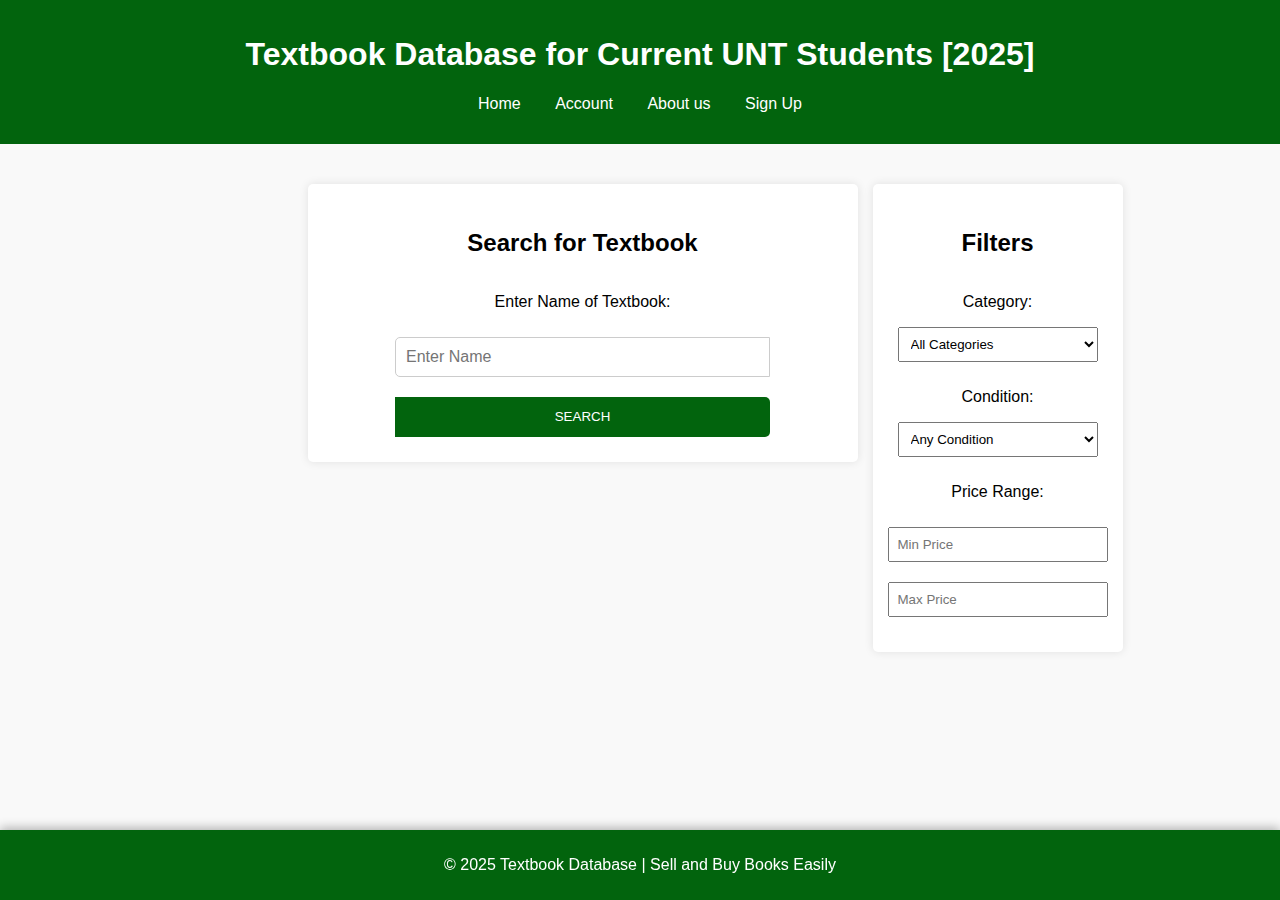
<file: index.html>
<!DOCTYPE html>
<html lang="en">
<head>
    <meta charset="UTF-8">
    <meta name="viewport" content="width=device-width, initial-scale=1.0">
    <title>Sell Your Textbooks | Textbook Database</title>
    <link rel="stylesheet" href="index.css">
</head>
<body>
    <header>
        <h1>Textbook Database for Current UNT Students [2025]</h1>
        <nav>
            <ul>
                <li><a href="index.html">Home</a></li>
                <li><a href="accounts.html">Account</a></li>
                <li><a href="about.html">About us</a></li>
                <li><a href="signup.html">Sign Up</a></li>
            </ul>
        </nav>
    </header>

    <main>
        <section id="search-container">
            
            <div id="search-box">
                <h2>Search for Textbook</h2>
                <p>Enter Name of Textbook:</p>
                <input type="text" id="textbook-name-input" placeholder="Enter Name">
                <button id="search-btn">SEARCH</button>
            </div>
        
            <div id="filter-box">
                <h2>Filters</h2>
                <p>Category:</p>
                <select id="category-filter">
                    <option value="">All Categories</option>
                    <option value="science">Science</option>
                    <option value="math">Math</option>
                    <option value="engineering">Engineering</option>
                    <option value="literature">Literature</option>
                    <option value="business">Business</option>
                </select>
        
                <p>Condition:</p>
                <select id="condition-filter">
                    <option value="">Any Condition</option>
                    <option value="new">New</option>
                    <option value="used">Used</option>
                    <option value="like-new">Like New</option>
                </select>
        
                <p>Price Range:</p>
                <input type="number" id="min-price" placeholder="Min Price">
                <input type="number" id="max-price" placeholder="Max Price">
            </div>
        </section>

    </main>

    <footer class="bottom-footer">
        <p>&copy; 2025 Textbook Database | Sell and Buy Books Easily</p>
    </footer>

    <script>
        document.getElementById("search-btn").addEventListener("click", function() {
            let textbookName = document.getElementById("textbook-name-input").value;
            
            if (!textbookName) {
                alert("Please enter the name of the textbook!");
                return;
            }

            // Redirect to results page with query parameter
            window.location.href = `results.html?query=${encodeURIComponent(textbookName)}`;
        });
    </script>
</body>
</html>
</file>
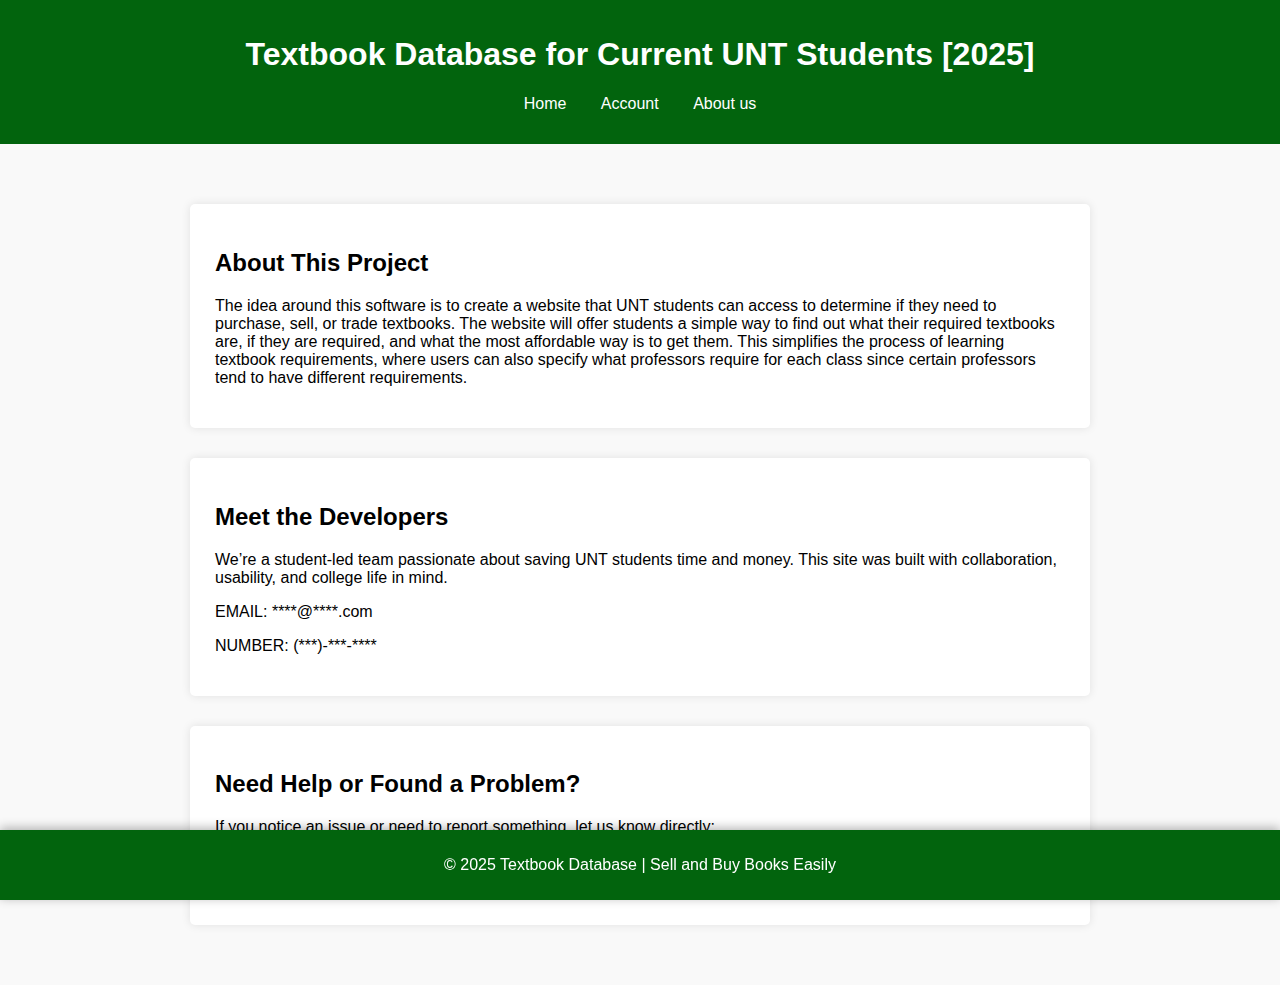
<file: about.html>
<!DOCTYPE html>
<html lang="en">
<head>
    <meta charset="UTF-8" />
    <meta name="viewport" content="width=device-width, initial-scale=1.0"/>
    <title>About us | Textbook Database</title>
    <link rel="stylesheet" href="about.css" />
</head>
<body>
    <header>
        <h1>Textbook Database for Current UNT Students [2025]</h1>
        <nav>
            <ul>
                <li><a href="index.html">Home</a></li>
                <li><a href="account.html">Account</a></li>
                <li><a href="about.html" class="active">About us</a></li>
            </ul>
        </nav>
    </header>

    <main class="about-container">
        <section class="about-card">
            <h2>About This Project</h2>
            <p>The idea around this software is to create a website that UNT students can access to determine if they need to purchase, sell, or trade textbooks. The website will offer students a simple way to find out what their required textbooks are, if they are required, and what the most affordable way is to get them. 

            This simplifies the process of learning textbook requirements, where users can also specify what professors require for each class since certain professors tend to have different requirements.</p>
        </section>

        <section class="about-card">
            <h2>Meet the Developers</h2>
            <p>We’re a student-led team passionate about saving UNT students time and money. This site was built with collaboration, usability, and college life in mind.</p>
            <p>EMAIL: ****@****.com</p>
            <p>NUMBER: (***)-***-****</p>
        </section>

        <section class="about-card">
            <h2>Need Help or Found a Problem?</h2>
            <p>If you notice an issue or need to report something, let us know directly:</p>
            <a href="report.html" class="report-button">Submit a Report</a>
        </section>
    </main>

    <footer class="bottom-footer">
        <p>© 2025 Textbook Database | Sell and Buy Books Easily</p>
    </footer>
</body>
</html>
</file>
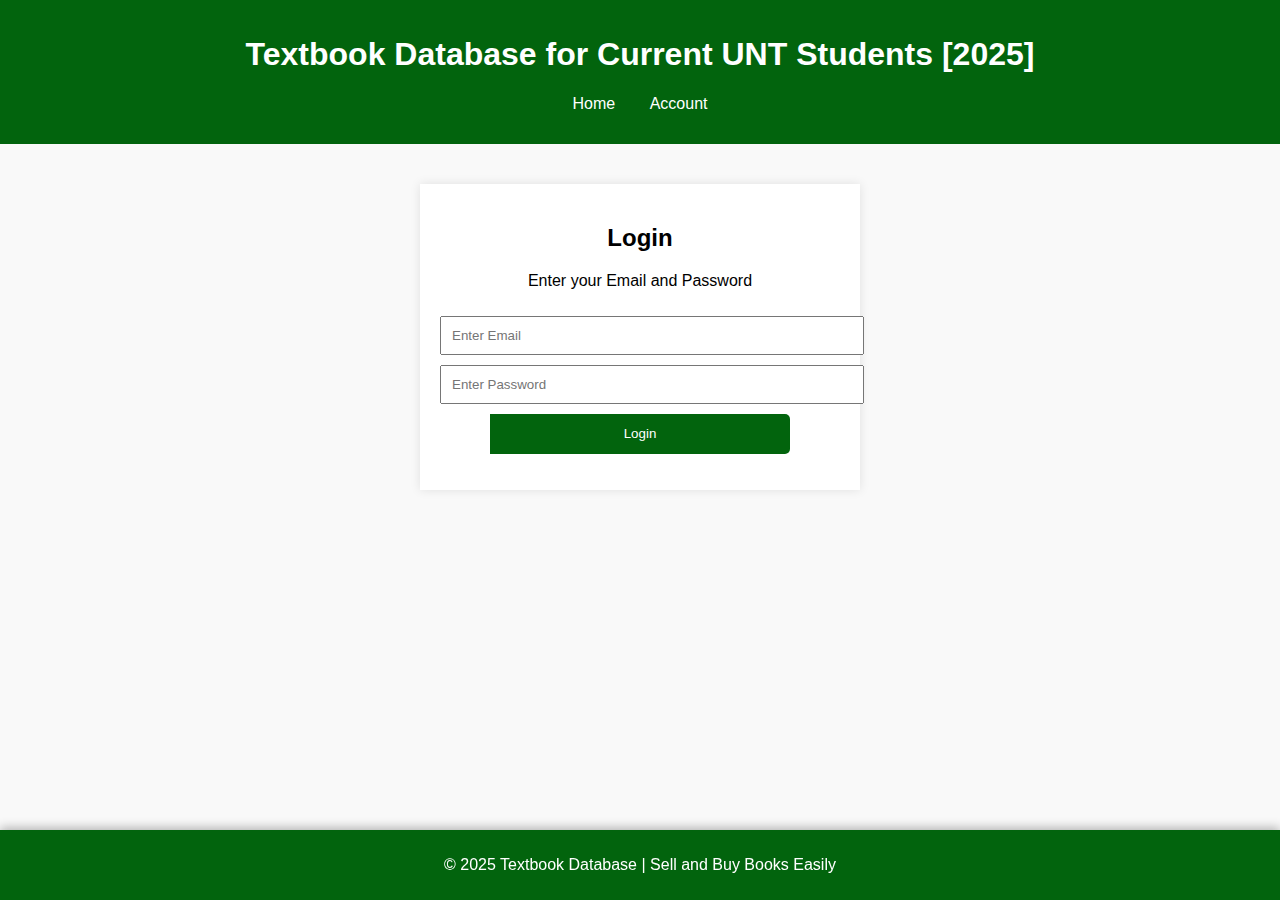
<file: accounts.html>
<!DOCTYPE html>
<html lang="en">
  <head>
    <meta charset="UTF-8">
    <meta name="viewport" content="width=device-width, initial-scale=1.0">
    <title>Your Account | Textbook Database</title>
    <link rel="stylesheet" href="accounts.css">
  </head>
  <body>
    <header>
      <h1>Your Account</h1>
      <nav>
        <ul class="nav-links">
          <li><a href="index.html" class="nav-button">Home</a></li>
          <li><button id="logout-btn" class="nav-button">Logout</button></li>
        </ul>
      </nav>
    </header>

    <main>
      <section id="account-info">
        <div id="user-info-box">
          <p id="user-name-heading"></p>
        </div>
        <h2>Your Listings</h2>

        <div id="user-listings">
          <!-- Listings will be dynamically inserted here -->
        </div>

        <button id="create-listing-btn">Create New Listing</button>

        <div id="create-listing-form" style="display: none;">
          <h3>Create Listing</h3>
          <input type="text" id="book-name" placeholder="Book Name">
          <input type="text" id="book-condition" placeholder="Condition">
          <input type="number" id="book-price" placeholder="Price">
          <button id="submit-listing-btn">Submit Listing</button>
        </div>
      </section>
    </main>

    <footer class="bottom-footer">
      <p>&copy; 2025 Textbook Database | Sell and Buy Books Easily</p>
    </footer>

    <script src="accounts.js"></script>
  </body>
</html>
</file>
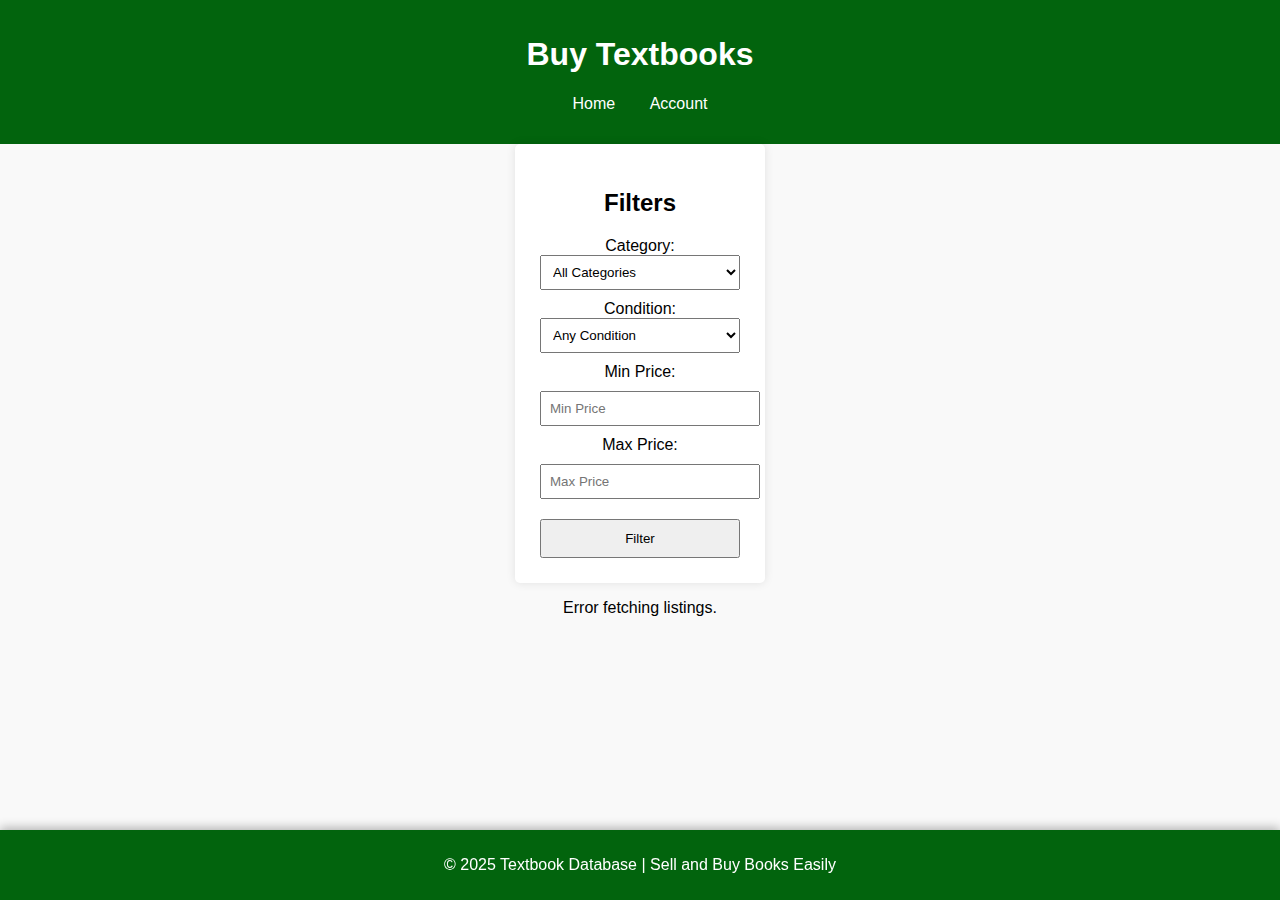
<file: buyTexts.html>
<!DOCTYPE html>
<html lang="en">
<head>
    <meta charset="UTF-8">
    <meta name="viewport" content="width=device-width, initial-scale=1.0">
    <title>Buying Page</title>
    <link rel="stylesheet" href="index.css">
</head>
<body>
    <header>
        <h1>Buy Textbooks</h1>
        <nav>
            <ul>
                <li><a href="index.html">Home</a></li>
                <li><a href="login.html">Account</a></li>
            </ul>
        </nav>
    </header>

    <main>
        <section id="filter-box">
      <h2>Filters</h2>
      <form id="filter-form">
        <label for="category-filter">Category:</label>
        <select id="category-filter" name="category">
          <option value="">All Categories</option>
          <option value="science">Science</option>
          <option value="math">Math</option>
          <option value="engineering">Engineering</option>
          <option value="literature">Literature</option>
          <option value="business">Business</option>
        </select>
        <label for="condition-filter">Condition:</label>
        <select id="condition-filter" name="condition">
          <option value="">Any Condition</option>
          <option value="new">New</option>
          <option value="used">Used</option>
            <option value="like-new">Like New</option>
        </select>
        <label for="min-price">Min Price:</label>
        <input type="number" id="min-price" name="min_price" placeholder="Min Price">
        <label for="max-price">Max Price:</label>
        <input type="number" id="max-price" name="max_price" placeholder="Max Price">
        <button type="submit">Filter</button>
      </form>
    </section>
    <section id="listings-container">
    </section>
    </main>
    <footer class="bottom-footer">
        <p>© 2025 Textbook Database | Sell and Buy Books Easily</p>
    </footer>
    <script>
    const form = document.getElementById('filter-form');
    const listingsContainer = document.getElementById('listings-container');

    function fetchListings(params = {}) {
      const queryString = new URLSearchParams(params).toString();
      fetch(`http://127.0.0.1:5000/listings?${queryString}`)
        .then(response => response.json())
        .then(data => {
          if (data.length > 0) {
            listingsContainer.innerHTML = data.map(listing => {
              return `
                <div class="listing">
                  <h3>
                    <a href="textbook.html?id=${encodeURIComponent(listing[1])}">
                      ${listing[1]}
                    </a>
                </h3>
                <p>Condition: ${listing[3]}</p>
                  <p>Price: $${listing[4]}</p>
                </div>
              `;
            }).join('');
          } else {
            listingsContainer.innerHTML = '<p>No listings found.</p>';
          }
        })
        .catch(error => {
            console.error("Error:", error);
            listingsContainer.innerHTML = '<p>Error fetching listings.</p>';
        });
    }

    fetchListings();

    form.addEventListener('submit', (e) => {
      e.preventDefault();
      const formData = new FormData(form);
      const params = Object.fromEntries(formData.entries());
      fetchListings(params);
    });
    </script>
</body>
</html>
</file>
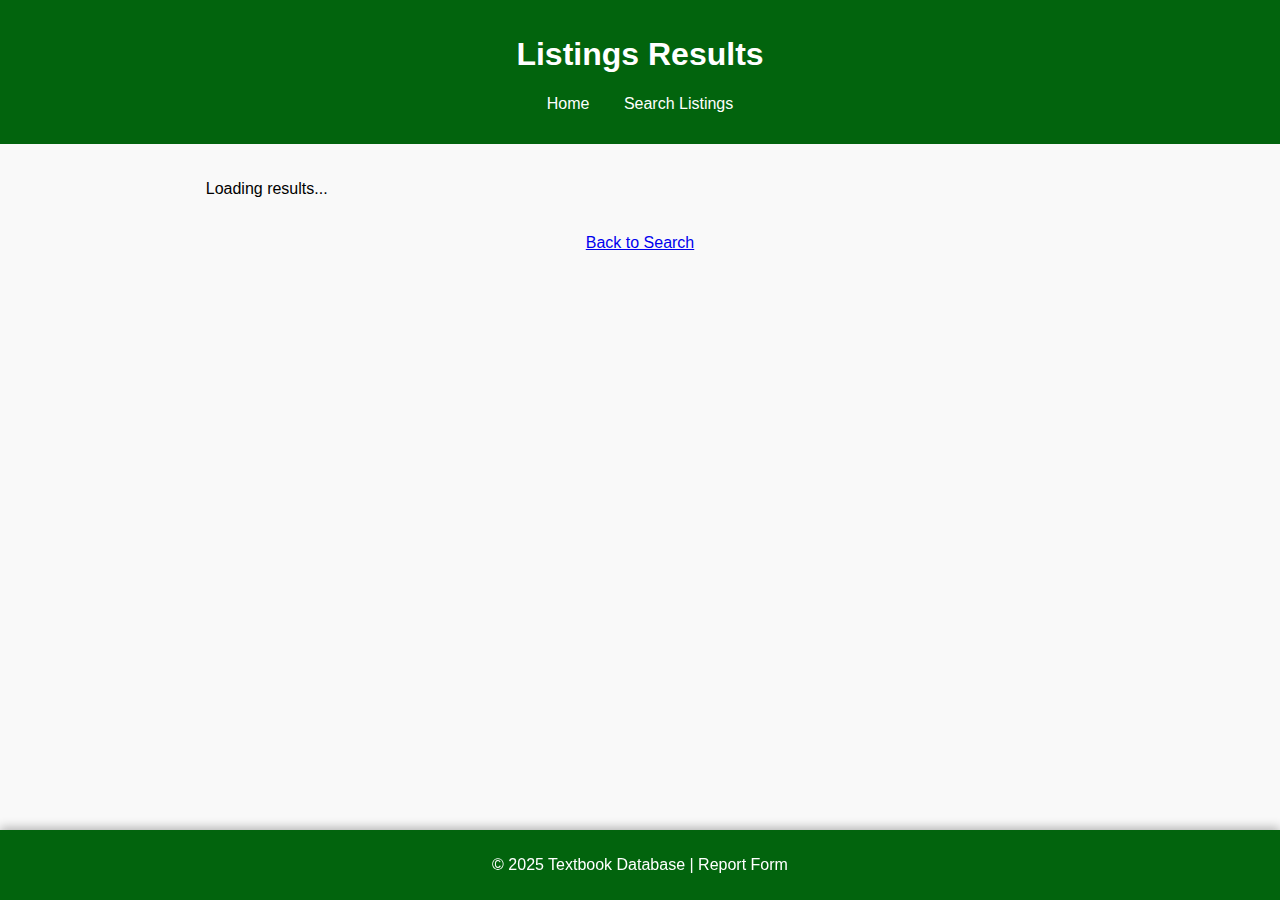
<file: listings_result.html>
<!DOCTYPE html>
<html>
  <head>
    <meta charset="UTF-8" />
    <meta name="viewport" content="width=device-width, initial-scale=1.0"/>
    <title>Listings results</title>
    <link rel="stylesheet" href="report.css" />
    <link rel="stylesheet" href="list_format.css">
    <link href="https://fonts.googleapis.com/css2?family=Montserrat:wght@400;600&display=swap" rel="stylesheet">
  </head>
<body>
  <header>
    <h1>Listings Results</h1>
    <nav>
      <ul>
        <li><a href="index.html">Home</a></li>
        <li><a href="listings_search.html">Search Listings</a></li>
      </ul>
    </nav>
  </header>
  <main>
    <section id="results-container">
    <section id="results-container" class="grid">
      <p>Loading results...</p>
    </section>
    <a href="listings_search.html">Back to Search</a>
  </main>
  <footer class="bottom-footer">
    <div class="footer-overlay">
      <p>&copy; 2025 Textbook Database | Report Form</p>
    </div>
  </footer>
  <script>
    document.addEventListener("DOMContentLoaded", () => {
      const params = new URLSearchParams(window.location.search);
      const query = params.get("query");
      const category = params.get("category");
      const condition = params.get("condition");
      
      fetch(`http://127.0.0.1:5000/listings?query=${encodeURIComponent(query)}&category=${encodeURIComponent(category)}&condition=${encodeURIComponent(condition)}`)
        .then(response => response.json())
        .then(data => {
          const resultsContainer = document.getElementById("results-container");
          resultsContainer.innerHTML = data.length
            ? data.map(listing => `
              <div>
                <div class="card result-card">
                <h3><a href="listings.html?id=${encodeURIComponent(listing.book_name)}">${listing.book_name}</a></h3>
                    <p>Condition: ${listing.condition}</p>
                    <p>Price: $${listing.price}</p>
                    <p><strong>Seller Email:</strong> <a href="mailto:${listing.seller_email}">${listing.seller_email}</a></p>
              </div>
            `).join("");
            : "<p>No results found.</p>";
    })
        .catch(error => {
          console.error("Error:", error);
          document.getElementById("results-container").innerHTML = "<p>Error fetching results.</p>";
        });
    });
  </script>
</body>
</html>
</file>
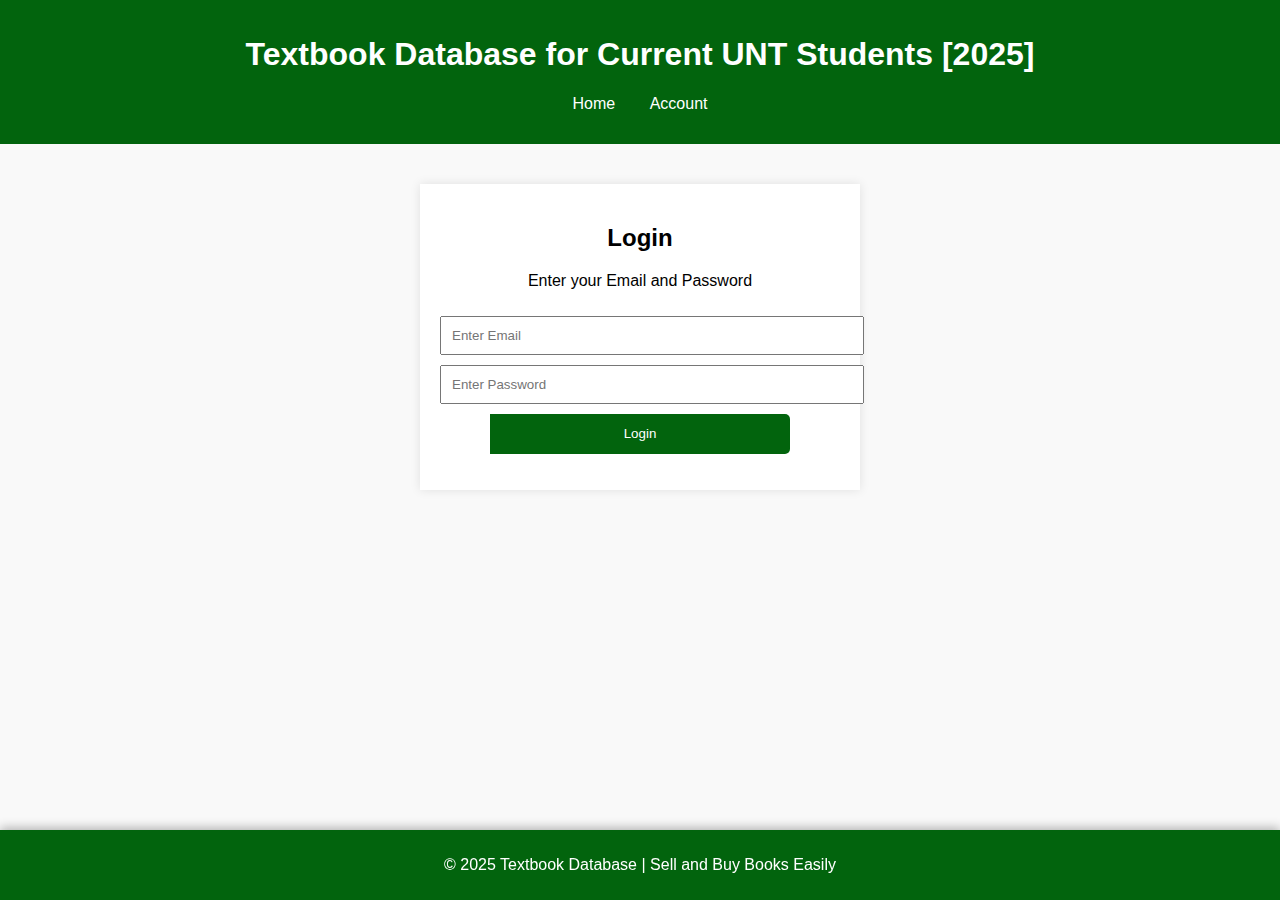
<file: login.html>
<!DOCTYPE html>
<html lang="en">
<head>
  <meta charset="UTF-8" />
  <meta name="viewport" content="width=device-width, initial-scale=1.0"/>
  <title>Sell Your Textbooks | Textbook Database</title>
  <link rel="stylesheet" href="login.css" />
</head>
<body>
  <header>
    <h1>Textbook Database for Current UNT Students [2025]</h1>
    <nav>
      <ul>
        <li><a href="index.html">Home</a></li>
        <li><a href="login.html">Account</a></li>
      </ul>
    </nav>
  </header>

  <main>
    <section id="account-login">
      <h2>Login</h2>
      <p>Enter your Email and Password</p>
      <input type="email" id="email" placeholder="Enter Email" />
      <input type="password" id="password" placeholder="Enter Password" />
      <button id="login-btn">Login</button>
      <p id="login-status"></p>
    </section>
  </main>

  <footer class="bottom-footer">
    <p>&copy; 2025 Textbook Database | Sell and Buy Books Easily</p>
  </footer>

  <script>
    document.getElementById('login-btn').addEventListener('click', async () => {
      const email = document.getElementById('email').value.trim();
      const password = document.getElementById('password').value.trim();
  
      if (!email || !password) {
          alert("Please enter both email and password.");
          return;
      }
  
      try {
          const response = await fetch('http://127.0.0.1:5000/login', {
              method: 'POST',
              headers: { 'Content-Type': 'application/json' },
              body: JSON.stringify({ email, password })
          });
  
          const result = await response.json();
  
          if (response.ok) {
              // Save token to localStorage
              localStorage.setItem('authToken', result.token);
  
              // Redirect to accounts page
              window.location.href = 'accounts.html'; // Change this URL to your accounts page URL
          } else {
              alert(result.error || 'Login failed');
          }
  
      } catch (error) {
          console.error('Error:', error);
          alert('An error occurred while logging in.');
      }
  });
  </script>
</body>
</html>
</file>
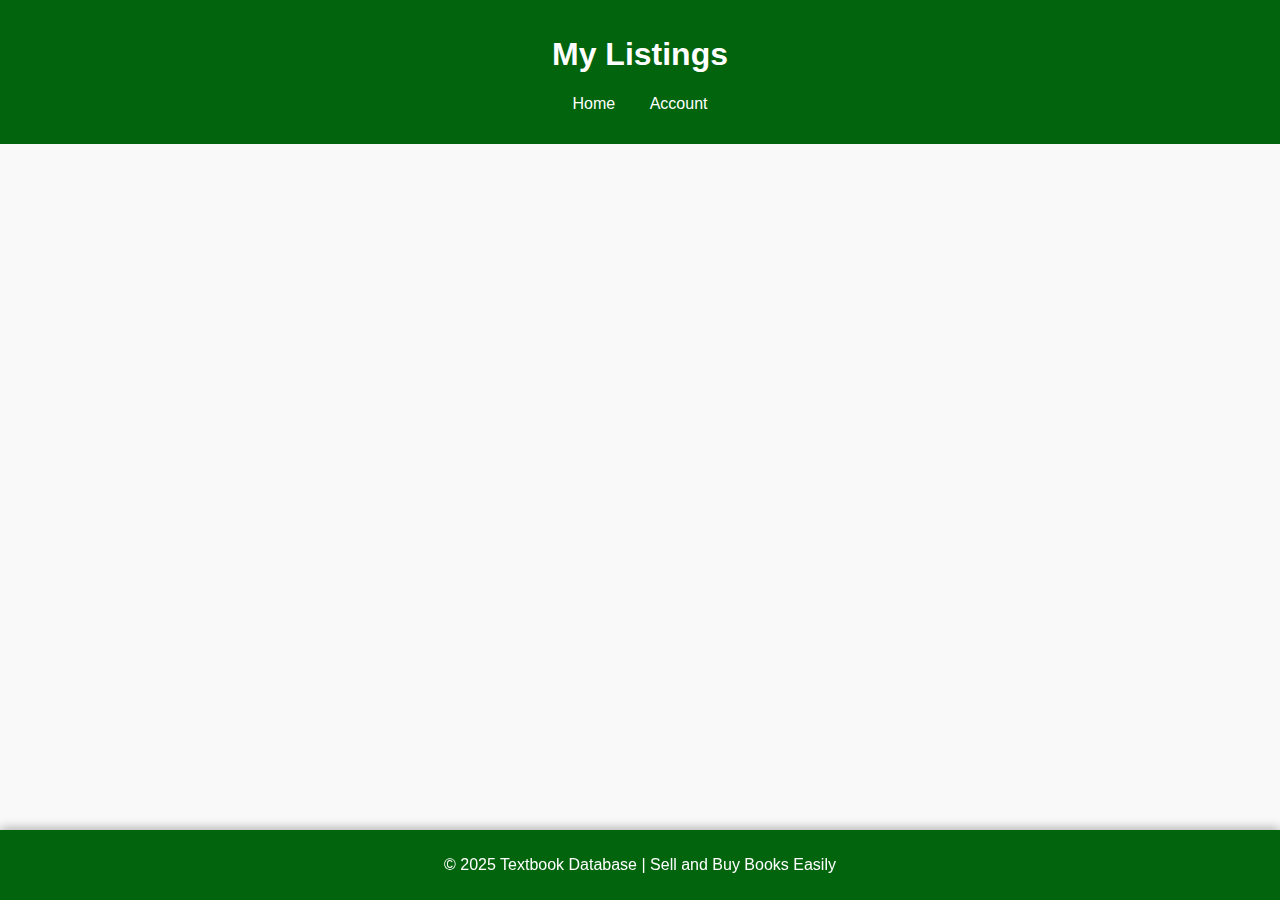
<file: my_listings.html>
<!DOCTYPE html>
<html lang="en">
<head>
  <meta charset="UTF-8">
  <title>My Listings</title>
  <link rel="stylesheet" href="index.css">
</head>
<body>
  <header>
    <h1>My Listings</h1>
    <nav>
      <ul>
        <li><a href="index.html">Home</a></li>
        <li><a href="login.html">Account</a></li>
      </ul>
    </nav>
  </header>
  <main>
    <div id="my-listings">
    </div>
  </main>
  <footer class="bottom-footer">
    <p>© 2025 Textbook Database | Sell and Buy Books Easily</p>
  </footer>
  <script>
    fetch(`http://127.0.0.1:5000/mylistings?email=${encodeURIComponent(userEmail)}`)
      .then(response => response.json())
      .then(data => {
        const container = document.getElementById("my-listings");
        if(data.length > 0) {
          container.innerHTML = data.map(listing => {
            return `<div class="listing">
                      <h3>Listing ID: ${listing[0]}</h3>
                      <p>Book: ${listing[1]}</p>
                      <p>Condition: ${listing[3]}</p>
                      <p>Price: $${listing[4]}</p>
                    </div>`;
          }).join('');
        }else {
          container.innerHTML = "<p>You have no listings.</p>;
        }
      })
      .catch(error => {
        console.error("Error:", error);
        document.getElementById("my-listings").innerHTML = "<p>Error loading listings.</p>";
      });
  </script>
</body>
</html>
</file>
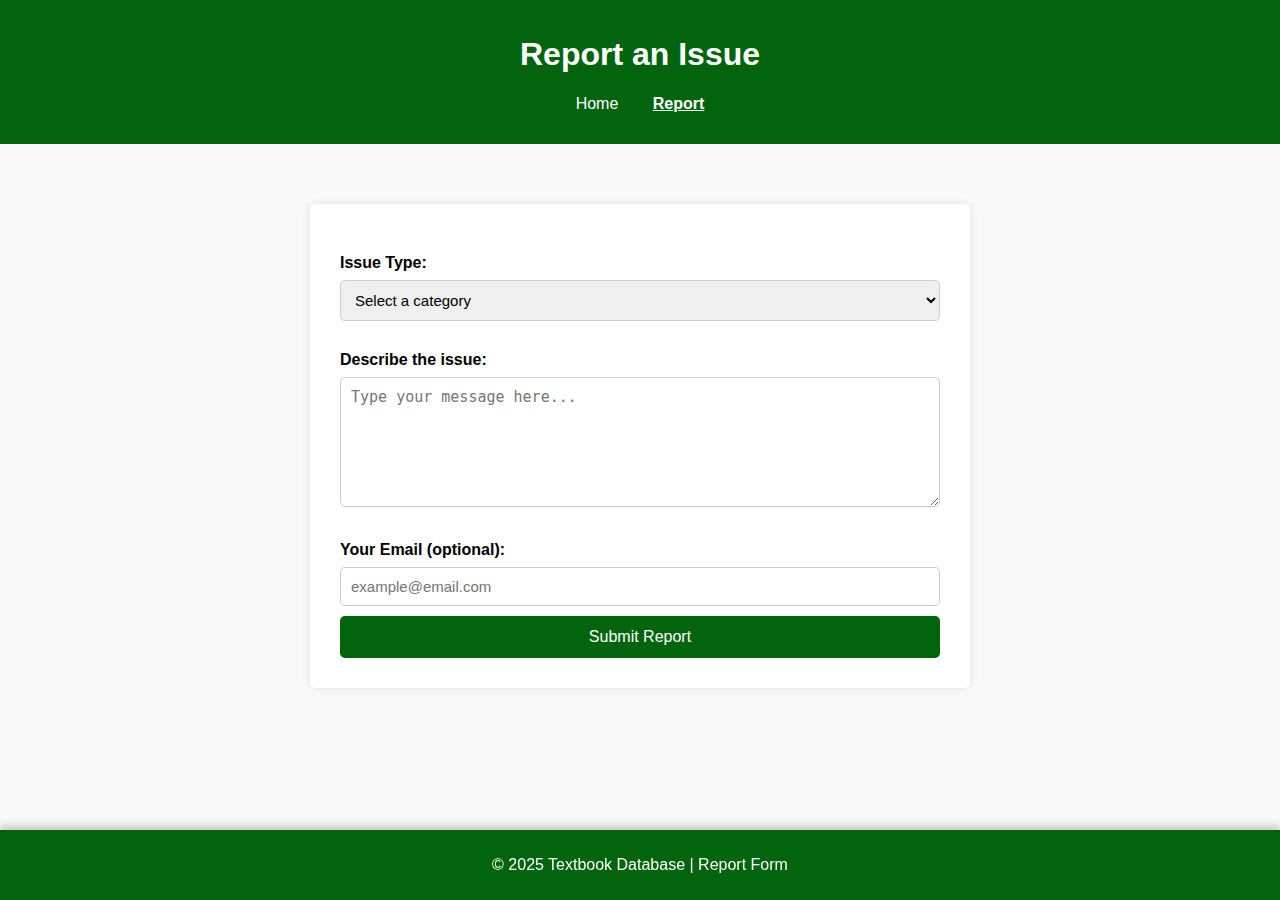
<file: report.html>
<!DOCTYPE html>
<html lang="en">
<head>
    <meta charset="UTF-8">
    <meta name="viewport" content="width=device-width, initial-scale=1.0">
    <title>Report an Issue</title>
    <link rel="stylesheet" href="report.css">
</head>
<body>
    <header>
        <h1>Report an Issue</h1>
        <nav>
            <ul>
                <li><a href="index.html">Home</a></li>
                <li><a href="report.html" class="active">Report</a></li>
            </ul>
        </nav>
    </header>

    <main class="report-container">
        <form action="https://formspree.io/f/xrbpvpaw" method="POST">
            <label for="category">Issue Type:</label>
            <select id="category" name="category" required>
                <option value="">Select a category</option>
                <option value="book">Book Listing Issue</option>
                <option value="user">Report a User</option>
                <option value="technical">Technical Mistake</option>
                <option value="other">Other</option>
            </select>

            <label for="message">Describe the issue:</label>
            <textarea id="message" name="message" rows="6" placeholder="Type your message here..." required></textarea>

            <label for="email">Your Email (optional):</label>
            <input type="email" id="email" name="email" placeholder="example@email.com">

            <button type="submit">Submit Report</button>
        </form>
    </main>

    <footer class="bottom-footer">
        <p>© 2025 Textbook Database | Report Form</p>
    </footer>
</body>
</html>
</file>
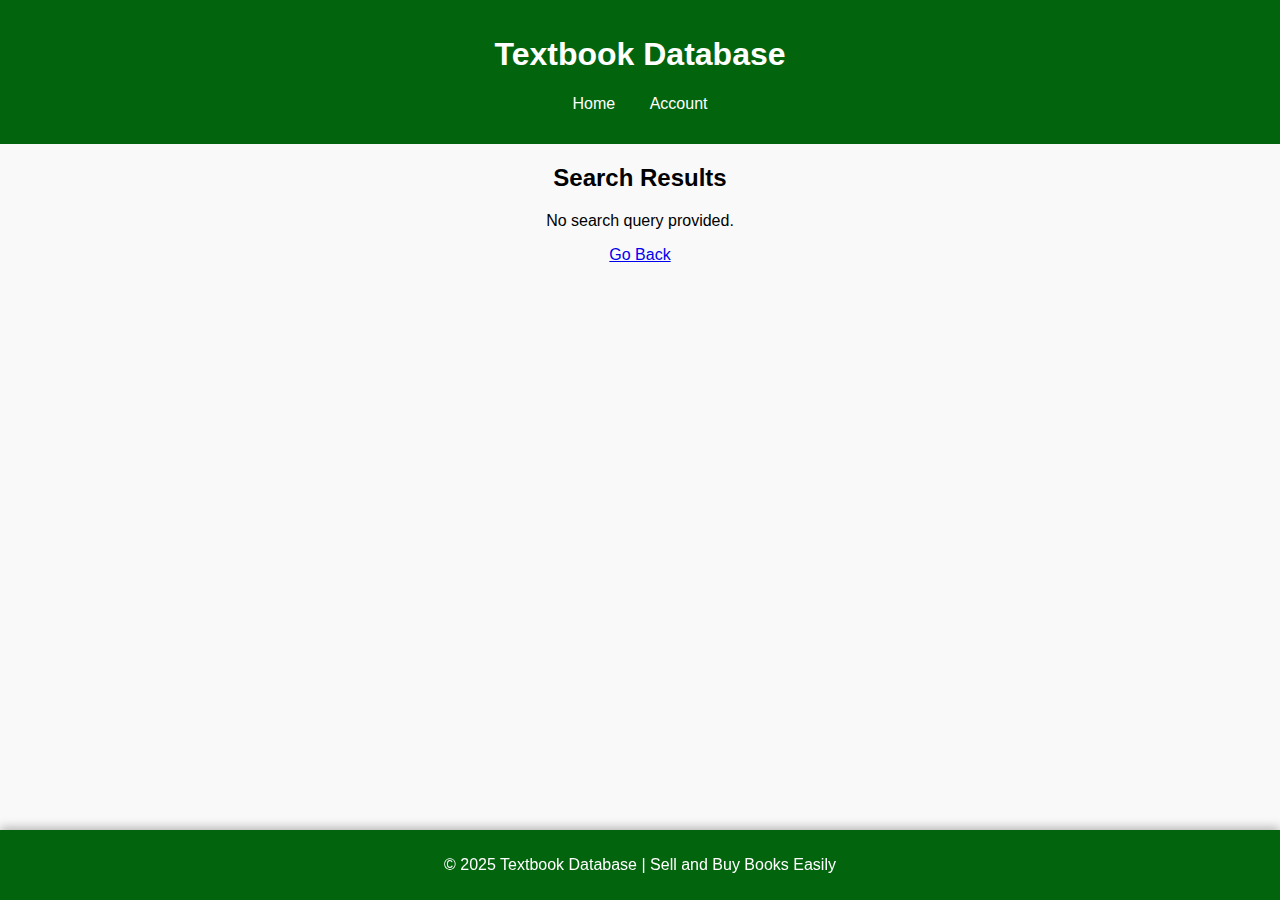
<file: results.html>
<!DOCTYPE html>
<html lang="en">
<head>
    <meta charset="UTF-8">
    <meta name="viewport" content="width=device-width, initial-scale=1.0">
    <title>Search Results | Textbook Database</title>
    <link rel="stylesheet" href="results.css">
</head>
<body>
    <header>
        <h1>Textbook Database</h1>
        <nav>
            <ul>
                <li><a href="index.html">Home</a></li>
                <li><a href="login.html">Account</a></li>
            </ul>
        </nav>
    </header>

    <main>
        <section id="search-results">
            <h2>Search Results</h2>
            <div id="results-container">
                <p>Loading results...</p>
            </div>
            <a href="index.html" class="back-btn">Go Back</a>
        </section>
    </main>

    <footer class="bottom-footer">
        <p>&copy; 2025 Textbook Database | Sell and Buy Books Easily</p>
    </footer>

    <script>
        document.addEventListener("DOMContentLoaded", function() {
            const urlParams = new URLSearchParams(window.location.search);
            const query = urlParams.get("query");

            if (!query) {
                document.getElementById("results-container").innerHTML = "<p>No search query provided.</p>";
                return;
            }

            fetch(`http://127.0.0.1:5000/search?query=${encodeURIComponent(query)}`)
                .then(response => response.json())
                .then(data => {
                    let resultsContainer = document.getElementById("results-container");
                    
                    if (data.length > 0) {
                        resultsContainer.innerHTML = data.map(textbook => `
                            <p>
                                <a href="textbook.html?id=${encodeURIComponent(textbook.t_name)}">
                                    <strong>${textbook.t_name}</strong>
                                </a> - Class: ${textbook.t_class}
                            </p>
                        `).join('');
                    } else {
                        resultsContainer.innerHTML = "<p>No results found for your search.</p>";
                    }
                })
                .catch(error => {
                    console.error("Error:", error);
                    document.getElementById("results-container").innerHTML = "<p>Error retrieving results.</p>";
                });
        });
    </script>
</body>
</html>
</file>
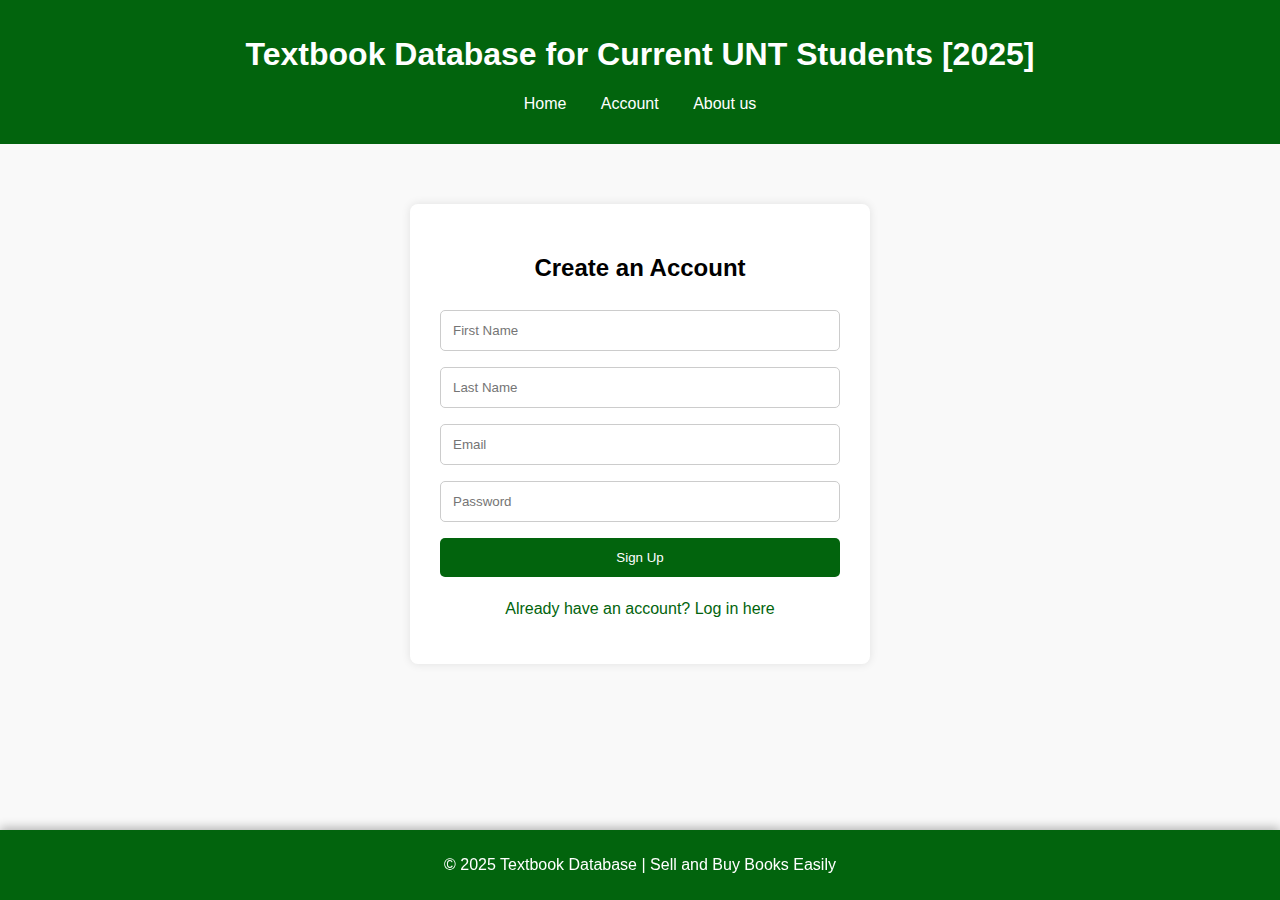
<file: signup.html>
<!DOCTYPE html>
<html lang="en">
<head>
  <meta charset="UTF-8" />
  <meta name="viewport" content="width=device-width, initial-scale=1.0"/>
  <title>Sign Up | Textbook Database</title>
  <link rel="stylesheet" href="signup.css">
</head>
<body>
  <header>
    <h1>Textbook Database for Current UNT Students [2025]</h1>
    <nav>
      <ul>
        <li><a href="index.html">Home</a></li>
        <li><a href="accounts.html">Account</a></li>
        <li><a href="about.html">About us</a></li>
      </ul>
    </nav>
  </header>

  <main>
    <section class="signup-container">
      <h2>Create an Account</h2>
      <form id="signup-form" method="POST">
        <input type="text" id="first-name" placeholder="First Name" required />
        <input type="text" id="last-name" placeholder="Last Name" required />
        <input type="email" id="email" placeholder="Email" required />
        <input type="password" id="password" placeholder="Password" required />
        <button type="submit">Sign Up</button>
      </form>
      <p class="login-link"><a href="login.html">Already have an account? Log in here</a></p>
    </section>
  </main>

  <footer class="bottom-footer">
    <p>&copy; 2025 Textbook Database | Sell and Buy Books Easily</p>
  </footer>

  <script>
    document.getElementById("signup-form").addEventListener("submit", async function (event) {
      event.preventDefault();  // Prevent the form from submitting the traditional way

      // Collect the form data
      const firstName = document.getElementById("first-name").value;
      const lastName = document.getElementById("last-name").value;
      const email = document.getElementById("email").value;
      const password = document.getElementById("password").value;

      // Create the data object
      const userData = {
        first_name: firstName,
        last_name: lastName,
        email: email,
        password: password
      };

      try {
        // Send POST request to Flask API
        const response = await fetch("http://localhost:5000/signup", {
          method: "POST",
          headers: {
            "Content-Type": "application/json"
          },
          body: JSON.stringify(userData)
        });

        const result = await response.json();

        if (result.success) {
          // Store token and expiration
          localStorage.setItem("authToken", result.token);
          
          window.location.href = "accounts.html"; // Redirect to the account page
        } else {
          document.getElementById("signup-message").textContent = "Error: " + result.message;
        }
      } catch (error) {
        console.error("Signup error:", error);
        document.getElementById("signup-message").textContent = "An unexpected error occurred.";
      }
    });
  </script>
</body>
</html>
</file>
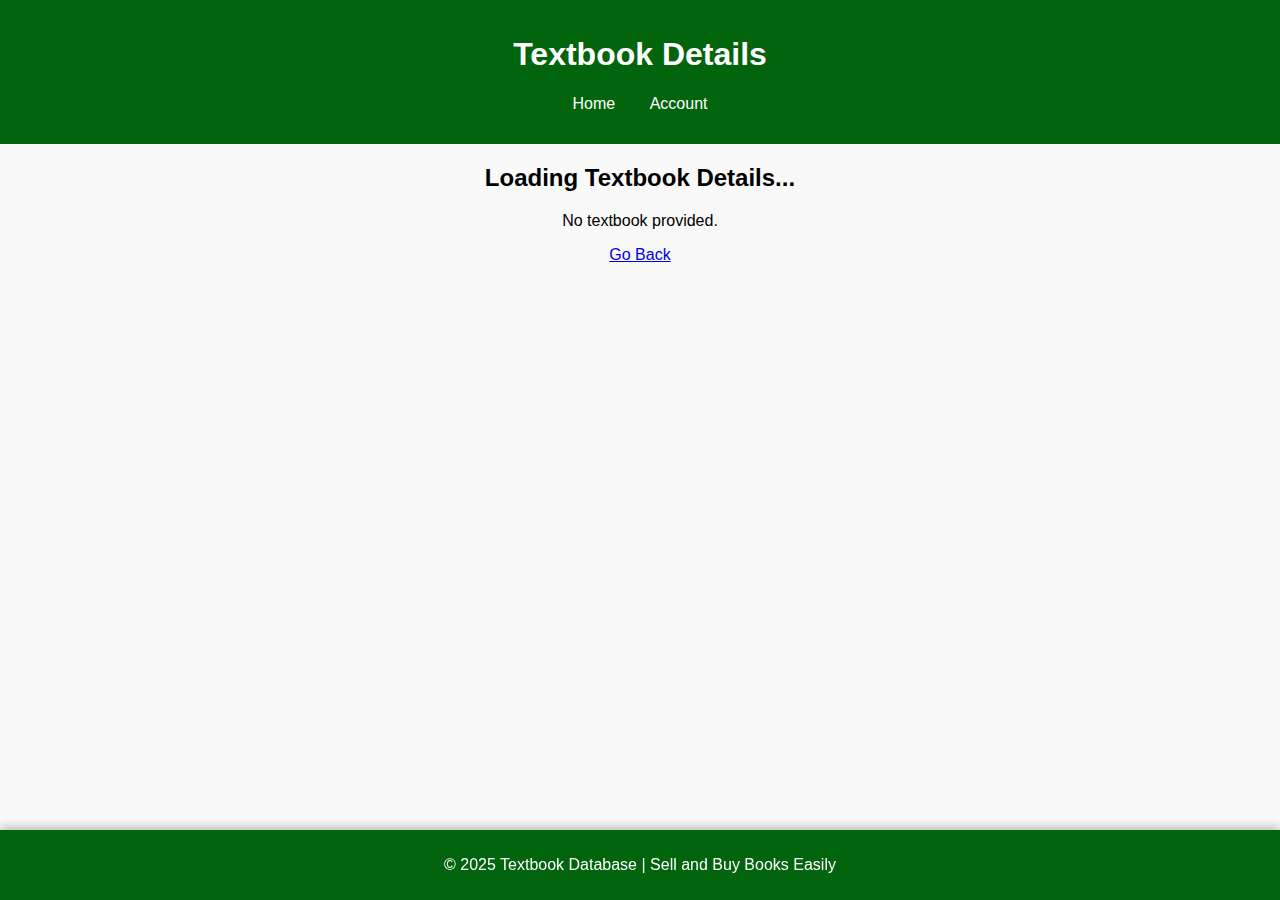
<file: textbook.html>
<!DOCTYPE html>
<html lang="en">
<head>
    <meta charset="UTF-8">
    <meta name="viewport" content="width=device-width, initial-scale=1.0">
    <title>Textbook Details</title>
    <link rel="stylesheet" href="textbook.css">
</head>
<body>
    <header>
        <h1>Textbook Details</h1>
        <nav>
            <ul>
                <li><a href="index.html">Home</a></li>
                <li><a href="login.html">Account</a></li>
            </ul>
        </nav>
    </header>

    <main>
        <section id="textbook-details">
            <h2>Loading Textbook Details...</h2>
            <div id="details-container"></div>
            <a href="index.html" class="back-btn">Go Back</a>
        </section>
    </main>

    <footer class="bottom-footer">
        <p>&copy; 2025 Textbook Database | Sell and Buy Books Easily</p>
    </footer>

    <script>
        document.addEventListener("DOMContentLoaded", function() {
            const urlParams = new URLSearchParams(window.location.search);
            const textbookName = urlParams.get("id");

            if (!textbookName) {
                document.getElementById("details-container").innerHTML = "<p>No textbook provided.</p>";
                return;
            }

            fetch(`http://127.0.0.1:5000/textbook?id=${encodeURIComponent(textbookName)}`)
                .then(response => response.json())
                .then(data => {
                    if (data) {
                        document.getElementById("details-container").innerHTML = `
                            <h2>${data.t_name}</h2>
                            <p><strong>Class:</strong> ${data.t_class}</p>
                            <p><strong>Professor:</strong> ${data.t_professor || "N/A"}</p>
                            <p><strong>Required:</strong> ${data.t_required ? "Yes" : "No"}</p>
                            <p><strong>eBook Available:</strong> ${data.t_ebook ? "Yes" : "No"}</p>
                            ${data.t_link ? `<p><a href="${data.t_link}" target="_blank">View Online</a></p>` : ""}
                        `;
                    } else {
                        document.getElementById("details-container").innerHTML = "<p>Textbook not found.</p>";
                    }
                })
                .catch(error => {
                    console.error("Error:", error);
                    document.getElementById("details-container").innerHTML = "<p>Error retrieving textbook details.</p>";
                });
        });
    </script>
</body>
</html>
</file>
<file: index.css>
body {
    font-family: Arial, sans-serif;
    text-align: center;
        background-color: #f9f9f9;
margin: 0;
}

header {
 background: #02640D;
color: white;
    padding: 15px;
}

/* Nav bar */
nav ul {
    list-style: none;
padding: 0;
}

nav ul li {
display: inline;
margin: 0 15px;
}

nav ul li a {
color: white;
text-decoration: none;
}

/* Search Field box */
#search-container {
display: flex;
justify-content: center; 
align-items: flex-start;
gap: 30px; 
margin: 40px auto;
max-width: 1100px;
position: relative;
}

#textbook-name-input {
width: 75%; 
height: 40px;
padding: 5px 10px; 
font-size: 16px; 
box-sizing: border-box;
border: 1px solid #ccc; 
border-radius: 5px 0 0 5px; 
}

#search-btn {
width: 75%; 
height: 40px; 
border: none;
border-radius: 0 5px 5px 0; 
background-color: #02640D; 
color: white; 
cursor: pointer; 
}

#search-box {
width: 500px; 
text-align: center;
background: white;
padding: 25px;
box-shadow: 0 0 10px rgba(0, 0, 0, 0.1);
border-radius: 5px;
margin: 0 auto; 
position: relative;
left: 150px; 
display: flex; 
flex-direction: column; 
align-items: center; 
}

input[type="text"] {
width: calc(100% - 20px); 
padding: 10px;
margin-bottom: 10px;
border: 1px solid #ccc;
border-radius: 5px;
display: block;
box-sizing: border-box; 
}

input, button {
  width: 100%;
padding: 10px;
margin-top: 10px;
}

/* Filter Box */
#filter-box {
width: 200px;
text-align: center;
background: white;
padding: 25px;
box-shadow: 0 0 10px rgba(0, 0, 0, 0.1);
border-radius: 5px;
margin: 0 auto; 
position: relative;
display: flex; 
flex-direction: column; 
align-items: center; 
}

#filter-box select, #filter-box input {
width: 100%;
margin-bottom: 10px;
padding: 8px;
}

.bottom-footer {
position: fixed; 
bottom: 0;       
left: 0;      
width: 100%;     
background-color: #02640D; 
color: white;   
text-align: center; 
padding: 10px 0; 
box-shadow: 0 -2px 10px rgba(0, 0, 0, 0.3); 
z-index: 9999;  
}
</file>
<file: about.css>
body {
    font-family: Arial, sans-serif;
    text-align: center;
    background-color: #f9f9f9;
    margin: 0;
}


header {
    background: #02640D;
    color: white;
    padding: 15px;
}

nav ul {
    list-style: none;
    padding: 0;
}

nav ul li {
    display: inline;
    margin: 0 15px;
}

nav ul li a {
    color: white;
    text-decoration: none;
}




.about-container {
    margin: 60px auto;
    max-width: 900px;
    padding: 0 20px;
    display: flex;
    flex-direction: column;
    gap: 30px;
}

.about-card {
    background-color: white;
    padding: 25px;
    border-radius: 5px;
    box-shadow: 0 0 10px rgba(0,0,0,0.1);
    text-align: left;
}


.bottom-footer {
    position: fixed; 
    bottom: 0;       
    left: 0;      
    width: 100%;     
    background-color: #02640D; 
    color: white;   
    text-align: center; 
    padding: 10px 0; 
    box-shadow: 0 -2px 10px rgba(0, 0, 0, 0.3); 
    z-index: 9999;
}


.report-button {
    display: inline-block;
    padding: 10px 20px;
    margin-top: 10px;
    background-color: #02640D;
    color: white;
    text-decoration: none;
    border-radius: 5px;
    font-weight: bold;
}

.report-button:hover {
    background-color: #024b0a;
}
</file>
<file: accounts.css>
body {
    font-family: Arial, sans-serif;
    text-align: center;
    background-color: #f9f9f9;
    margin: 0;
}

header {
    background: #02640D;
    color: white;
    padding: 15px;
}

nav ul {
    list-style: none;
    padding: 0;
}

nav ul li {
    display: inline;
    margin: 0 15px;
}

nav ul li a,
nav ul li button {
    color: white;
    text-decoration: none;
    background: none;
    border: none;
    cursor: pointer;
    font-size: 1em;
    font-family: inherit;
    padding: 0;
}

nav ul li a:hover,
nav ul li button:hover {
    text-decoration: underline;
}

#logout-btn:hover {
    background-color: #f0f0f0;
}

#user-info-box {
    background-color: #f8f8f8;
    border: 1px solid #ccc;
    border-radius: 10px;
    padding: 16px;
    margin: 20px;
    text-align: center;
    box-shadow: 0 2px 4px rgba(0,0,0,0.1);
  }
  
  #user-name-heading {
    font-size: 18px;
    font-weight: normal;
    color: #333;
    margin: 0;
  }
  
#account-info {
    margin: 40px auto;
    max-width: 500px;
    padding: 20px;
    background: white;
    box-shadow: 0 0 10px rgba(0, 0, 0, 0.1);
    border-radius: 12px;
}

#user-listings {
    margin-bottom: 20px;
    text-align: left;
}

#user-listings div {
    margin-bottom: 10px;
}

button {
    background-color: #02640D;
    color: white;
    padding: 10px 20px;
    border: none;
    border-radius: 8px;
    cursor: pointer;
    font-size: 16px;
}

button:hover {
    background-color: #014b0a;
}

#create-listing-form input {
    width: 80%;
    padding: 10px;
    margin: 10px auto;
    border: 1px solid #ccc;
    border-radius: 8px;
    display: block;
    font-size: 16px;
}

.bottom-footer {
    position: fixed;
    bottom: 0;
    left: 0;
    width: 100%;
    background-color: #02640D;
    color: white;
    text-align: center;
    padding: 10px 0;
    box-shadow: 0 -2px 10px rgba(0, 0, 0, 0.3);
    z-index: 9999;
}
</file>
<file: report.css>
body {
    font-family: Arial, sans-serif;
    text-align: center;
    background-color: #f9f9f9;
    margin: 0;
}

header {
    background: #02640D;
    color: white;
    padding: 15px;
}

nav ul {
    list-style: none;
    padding: 0;
}

nav ul li {
    display: inline;
    margin: 0 15px;
}

nav ul li a {
    color: white;
    text-decoration: none;
}

nav ul li a.active {
    font-weight: bold;
    text-decoration: underline;
}

.report-container {
    max-width: 600px;
    margin: 60px auto;
    background-color: white;
    padding: 30px;
    border-radius: 5px;
    box-shadow: 0 0 10px rgba(0,0,0,0.1);
    text-align: left;
}

label {
    display: block;
    margin-bottom: 8px;
    font-weight: bold;
    margin-top: 20px;
}

select, textarea, input[type="email"] {
    width: 100%;
    padding: 10px;
    font-size: 15px;
    border: 1px solid #ccc;
    border-radius: 5px;
    box-sizing: border-box;
    margin-bottom: 10px;
}

button {
    background-color: #02640D;
    color: white;
    padding: 12px;
    border: none;
    width: 100%;
    font-size: 16px;
    border-radius: 5px;
    cursor: pointer;
}

button:hover {
    background-color: #024b0a;
}

.bottom-footer {
    position: fixed;
    bottom: 0;
    left: 0;
    width: 100%;
    background-color: #02640D;
    color: white;
    text-align: center;
    padding: 10px 0;
    box-shadow: 0 -2px 10px rgba(0, 0, 0, 0.3);
    z-index: 9999;
}
</file>
<file: list_format.css>
:root {
    --card-radius: 8px;
    --input-radius: 8px;
    --box-shadow: 0 2px 8px rgba(0, 0, 0, 0.1);
    --border-color: #ccc;
    --card-padding: 25px;
    --max-content-width: 1100px;
  }
  
  /* Universal card style */
  .card {
    background: #fff;
    padding: var(--card-padding);
    border: 1px solid var(--border-color);
    border-radius: var(--card-radius);
    box-shadow: var(--box-shadow);
    text-align: left;
    box-sizing: border-box;
  }
  
  /* Uniform form fields & buttons */
  input, select, button {
    border: 1px solid var(--border-color);
    border-radius: var(--input-radius);
    padding: 0.5em;
    font-size: 1rem;
    box-sizing: border-box;
  }
  
  /* Utility grid container */
  .grid {
    display: grid;
    grid-template-columns: repeat(auto-fill, minmax(280px, 1fr));
    gap: 20px;
    max-width: var(--max-content-width);
    margin: 0 auto;
    padding: 20px;
  }
</file>
<file: login.css>
body {
    font-family: Arial, sans-serif;
    text-align: center;
        background-color: #f9f9f9;
margin: 0;
}

header {
 background: #02640D;
color: white;
    padding: 15px;
}

/* Nav Bar*/
nav ul {
    list-style: none;
padding: 0;
}

nav ul li {
display: inline;
margin: 0 15px;
}

nav ul li a {
color: white;
text-decoration: none;
}

/* Login Container*/
#account-login {
margin: 40px auto;
max-width: 400px;
padding: 20px;
background: white;
box-shadow: 0 0 10px rgba(0, 0, 0, 0.1);
}

#login-btn {
width: 75%; 
height: 40px; 
border: none;
border-radius: 0 5px 5px 0; 
background-color: #02640D; 
color: white; 
cursor: pointer; 
}

/* Login field boxes*/
input[type="text"] {
width: calc(100% - 20px); 
padding: 10px;
margin-bottom: 10px;
border: 1px solid #ccc;
border-radius: 5px;
display: block;
box-sizing: border-box; 
}

input, button {
  width: 100%;
padding: 10px;
margin-top: 10px;
}

.bottom-footer {
position: fixed; 
bottom: 0;       
left: 0;      
width: 100%;     
background-color: #02640D; 
color: white;   
text-align: center; 
padding: 10px 0; 
box-shadow: 0 -2px 10px rgba(0, 0, 0, 0.3); 
z-index: 9999;  
}
</file>
<file: results.css>
body {
    font-family: Arial, sans-serif;
    text-align: center;
        background-color: #f9f9f9;
margin: 0;
}

header {
 background: #02640D;
color: white;
    padding: 15px;
}

/* Nav Bar*/
nav ul {
    list-style: none;
padding: 0;
}

nav ul li {
display: inline;
margin: 0 15px;
}

nav ul li a {
color: white;
text-decoration: none;
}

.bottom-footer {
position: fixed; 
bottom: 0;       
left: 0;      
width: 100%;     
background-color: #02640D; 
color: white;   
text-align: center; 
padding: 10px 0; 
box-shadow: 0 -2px 10px rgba(0, 0, 0, 0.3); 
z-index: 9999;  
}
</file>
<file: signup.css>
body {
  font-family: Arial, sans-serif;
  text-align: center;
  background-color: #f9f9f9;
  margin: 0;
}

header {
  background: #02640D;
  color: white;
  padding: 15px;
}

nav ul {
  list-style: none;
  padding: 0;
}

nav ul li {
  display: inline;
  margin: 0 15px;
}

nav ul li a {
  color: white;
  text-decoration: none;
}

.signup-container {
  width: 400px;
  margin: 60px auto;
  background: white;
  padding: 30px;
  box-shadow: 0 0 10px rgba(0,0,0,0.1);
  border-radius: 8px;
}

.signup-container h2 {
  margin-bottom: 20px;
}

.signup-container input,
.signup-container button {
  width: 100%;
  padding: 12px;
  margin: 8px 0;
  box-sizing: border-box;
  border-radius: 5px;
  border: 1px solid #ccc;
}

.signup-container button {
  background-color: #02640D;
  color: white;
  border: none;
  cursor: pointer;
  transition: background 0.3s ease;
}

.signup-container button:hover {
  background-color: #024c0a;
}

.login-link {
  margin-top: 15px;
}

.login-link a {
  color: #02640D;
  text-decoration: none;
}

.bottom-footer {
  position: fixed;
  bottom: 0;
  left: 0;
  width: 100%;
  background-color: #02640D;
  color: white;
  text-align: center;
  padding: 10px 0;
  box-shadow: 0 -2px 10px rgba(0, 0, 0, 0.3);
  z-index: 9999;
}
</file>
<file: textbook.css>
body {
    font-family: Arial, sans-serif;
    text-align: center;
        background-color: #f9f9f9;
margin: 0;
}

header {
 background: #02640D;
color: white;
    padding: 15px;
}

/* Nav Bar */
nav ul {
    list-style: none;
padding: 0;
}

nav ul li {
display: inline;
margin: 0 15px;
}

nav ul li a {
color: white;
text-decoration: none;
}

.bottom-footer {
position: fixed; 
bottom: 0;       
left: 0;      
width: 100%;     
background-color: #02640D; 
color: white;   
text-align: center; 
padding: 10px 0; 
box-shadow: 0 -2px 10px rgba(0, 0, 0, 0.3); 
z-index: 9999;  
}
</file>
